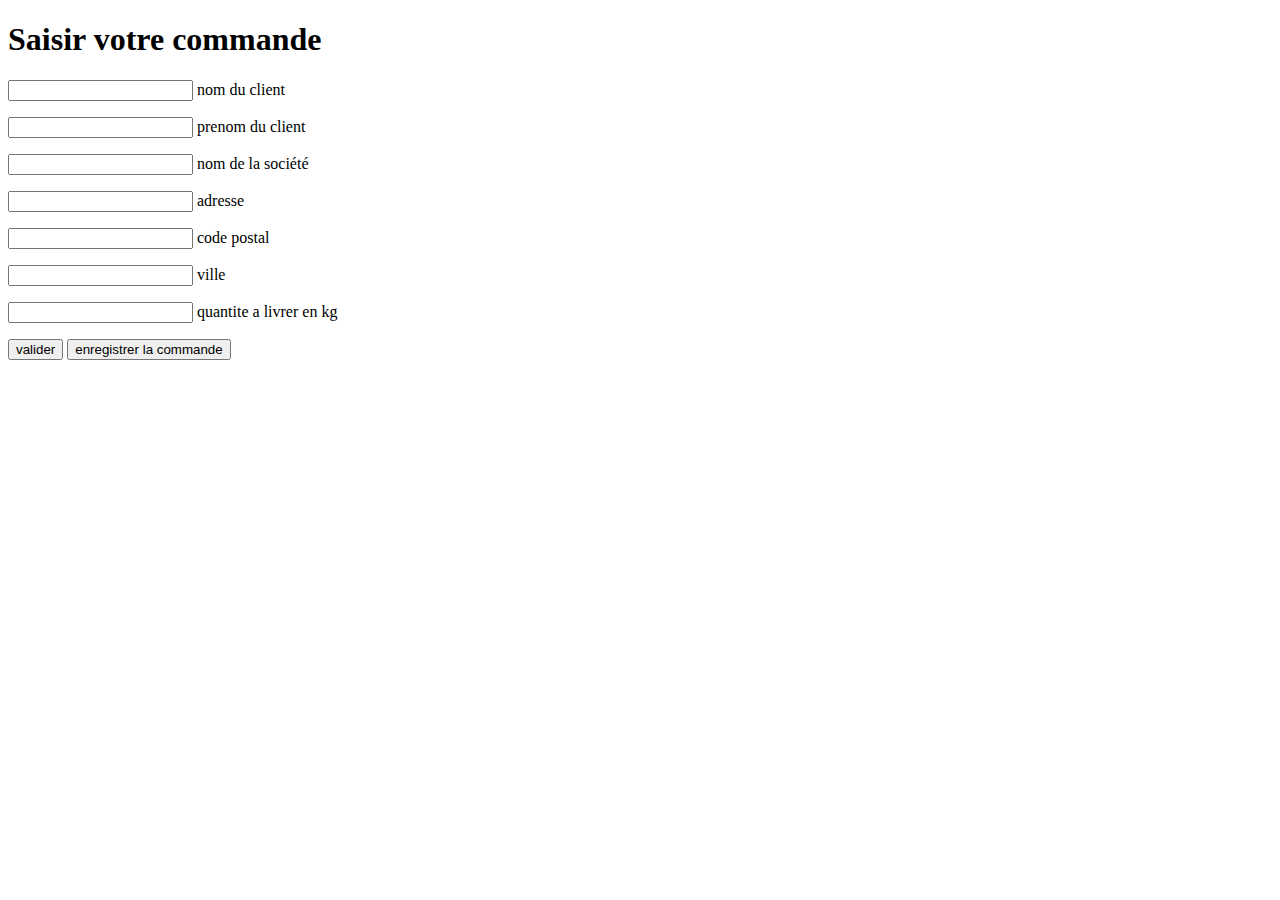
<file: templates/saisiecommande.html>
<!DOCTYPE html>
<html lang="en">
<head>
    <meta charset="UTF-8">
    <title>Saisie de commande</title>
</head>
<body>


<h1> Saisir votre commande</h1>

<form method="POST" id="form_1">

<p><input type="text" name="nom" id="nom" required> nom du client</input><br></p>
<p><input type="text" name="prenom" id="prenom" required> prenom du client</input><br></p>
<p><input type="text" name="nomSociete" id="nomSociete" required> nom de la société</input><br></p>
<p><input type="text" name="adresse" id="adresse" required> adresse</input><br></p>
<p><input type="text" name="codepostal" id="codepostal" required> code postal</input><br></p>
<p><input type="text" name="ville" id="ville" required> ville</input><br></p>
<p><input type="number" name="qtte" id="qtte" required> quantite a livrer en kg</input></p>


<button type="submit" name="valider" id="valider"> valider</button>
<button type="submit" name="enregistrer" id="enregistrer"> enregistrer la commande</button>

</form>




</body>
</html>
</file>
